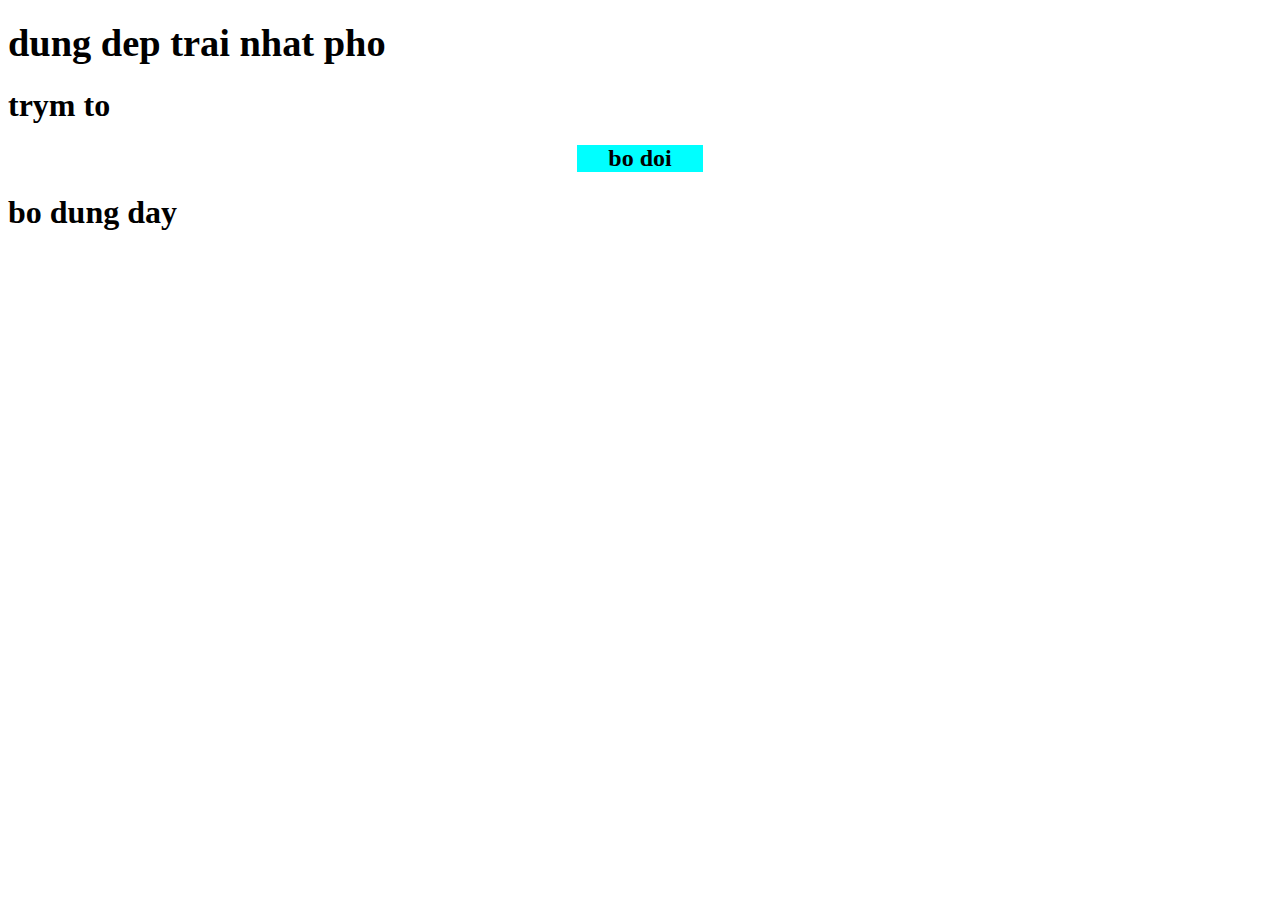
<file: hotboy.html>
<!DOCTYPE html>
<html lang="en">
<head>
    <meta charset="UTF-8">
    <meta http-equiv="X-UA-Compatible" content="IE=edge">
    <meta name="viewport" content="width=device-width, initial-scale=1.0">
    <link rel="stylesheet" href="a.css">
    <link rel="stylesheet" href="b.css">
    <title>Document</title>
</head>
<body>
    <h1><big>dung dep trai nhat pho</big></h1>
    <h1>trym to</h1>
    <h2>bo doi</h2>
    <h1>bo dung day</h1>
</body>
</html>
</file>
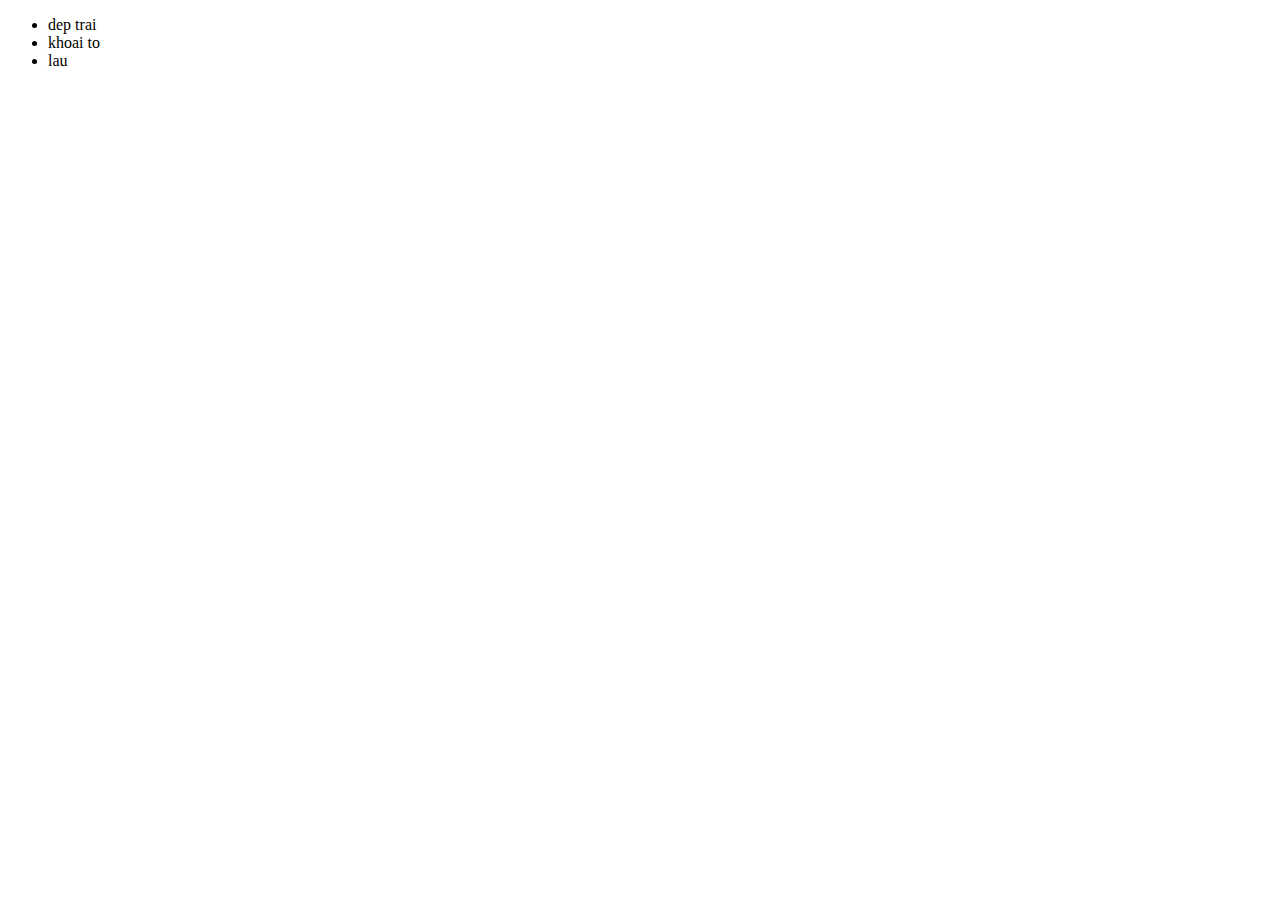
<file: id.html>
<!DOCTYPE html>
<html lang="en">
<head>
    <meta charset="UTF-8">
    <meta http-equiv="X-UA-Compatible" content="IE=edge">
    <meta name="viewport" content="width=device-width, initial-scale=1.0">
    <title>Document</title>
</head>
<body>
<ul>
    <li>dep trai</li>
    <li>khoai to</li>
    <li>lau</li>
</ul>
</body>
</html>
</file>
<file: a.css>
*{
    
}

.body{
    background-color: rgb(201,224,254);
}

.first{
    width: 80%;
    display: flex;
    justify-content: space-between;
    align-items: center;
    margin: 36px auto 0 ;
}

.first .first_one .swap{
    border: none;
    font-size:larger;
    background-color: rgb(201,224,254);
}

.first .first_one .pool{
    font-size:larger;
    border: none;
    background-color: rgb(201,224,254);
}

.first .first_two .connect{
    border: none;
    background-color:white;
    border-radius: 8px;
    font-size:larger;
}

/* form  */

.form{
    background-color: white;
    margin: 10% 35% 0 35%;
    width: 30% ;
    border-radius: 5%;
}

.form button{
    background-color:rgb(30,58,138) ;
    margin: 5% 70%;
    width: 20%;
    border-radius: 5px;
    padding: 8px;

}

input {
    width: 70%;
    justify-content: center;
    font-size: larger;
    border-radius: 5px;
    border: 0.01rem solid ;
    
}

select{
    font-size: larger;
    border-radius: 5px;
    width: 16%;
}

.form h1{
    padding: 3%;
}
</file>
<file: b.css>
h2{
    background-color: aqua;
    margin: 0 auto;
    text-align: center;
    width: 10%;
}
</file>
